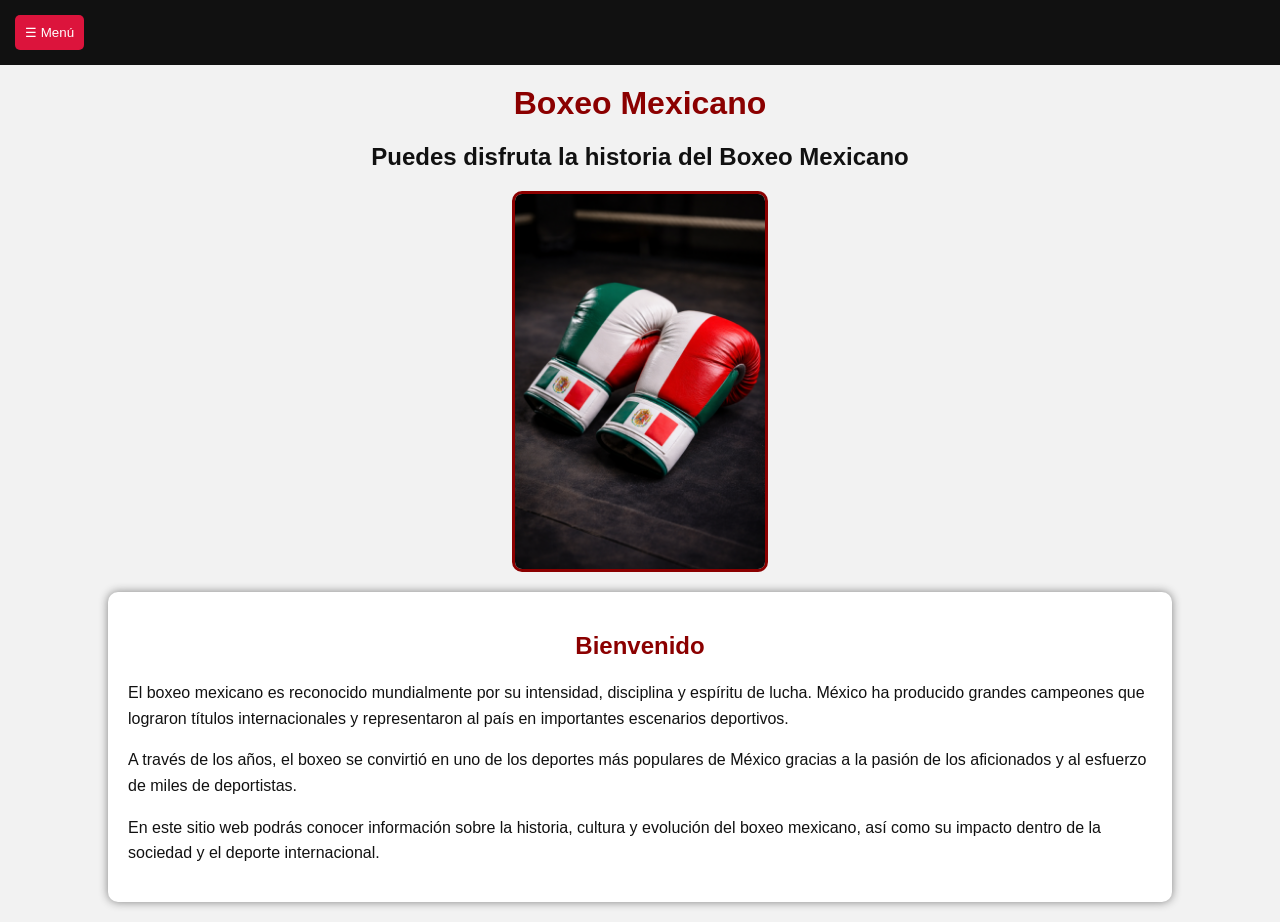
<file: index.html>
<!DOCTYPE html>
<html lang="es">

<head>

    <meta charset="UTF-8">

    <meta name="viewport" content="width=device-width, initial-scale=1.0">

    <title>Inicio</title>

    <link rel="stylesheet" href="css/estilos.css">

</head>

<body>

<header>

    <button id="botonMenu">☰ Menú</button>

    <nav id="menu">

        <a href="index.html">Inicio</a>

        <a href="historia.html">Historia</a>

        <a href="cultura.html">Cultura</a>

    </nav>

</header>

<h1>Boxeo Mexicano</h1>

<h2 id="mensaje"></h2>

<img id="slider" src="images/Boxeo.jpg" alt="Boxeo Mexicano">

<div class="contenido">

    <h2>Bienvenido</h2>

    <p>
        El boxeo mexicano es reconocido mundialmente por su intensidad,
        disciplina y espíritu de lucha. México ha producido grandes
        campeones que lograron títulos internacionales y representaron
        al país en importantes escenarios deportivos.
    </p>

    <p>
        A través de los años, el boxeo se convirtió en uno de los deportes
        más populares de México gracias a la pasión de los aficionados y
        al esfuerzo de miles de deportistas.
    </p>

    <p>
        En este sitio web podrás conocer información sobre la historia,
        cultura y evolución del boxeo mexicano, así como su impacto
        dentro de la sociedad y el deporte internacional.
    </p>

</div>

<script src="js/script.js"></script>

</body>

</html>
</file>
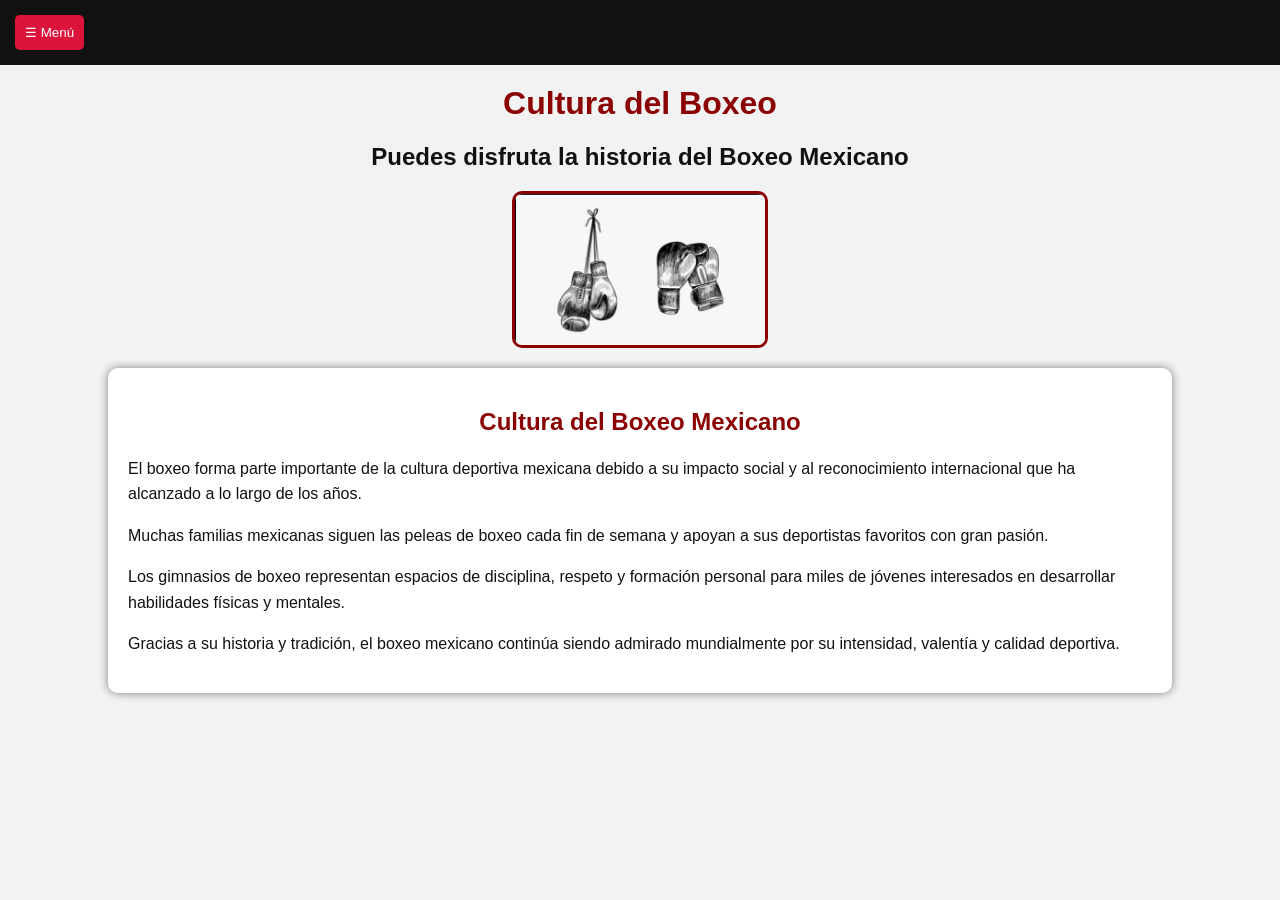
<file: cultura.html>
<!DOCTYPE html>
<html lang="es">

<head>

    <meta charset="UTF-8">

    <meta name="viewport" content="width=device-width, initial-scale=1.0">

    <title>Cultura</title>

    <link rel="stylesheet" href="css/estilos.css">

</head>

<body>

<header>

    <button id="botonMenu">☰ Menú</button>

    <nav id="menu">

        <a href="index.html">Inicio</a>

        <a href="historia.html">Historia</a>

        <a href="cultura.html">Cultura</a>

    </nav>

</header>

<h1>Cultura del Boxeo</h1>

<h2 id="mensaje"></h2>

<img src="images/Boxeo3.jpg" alt="Cultura" id="slider">

<div class="contenido">

    <h2>Cultura del Boxeo Mexicano</h2>

    <p>
        El boxeo forma parte importante de la cultura deportiva mexicana
        debido a su impacto social y al reconocimiento internacional
        que ha alcanzado a lo largo de los años.
    </p>

    <p>
        Muchas familias mexicanas siguen las peleas de boxeo cada fin
        de semana y apoyan a sus deportistas favoritos con gran pasión.
    </p>

    <p>
        Los gimnasios de boxeo representan espacios de disciplina,
        respeto y formación personal para miles de jóvenes interesados
        en desarrollar habilidades físicas y mentales.
    </p>

    <p>
        Gracias a su historia y tradición, el boxeo mexicano continúa
        siendo admirado mundialmente por su intensidad, valentía y
        calidad deportiva.
    </p>

</div>

<script src="js/script.js"></script>

</body>

</html>
</file>
<file: css/estilos.css>
body {

    font-family: Arial, sans-serif;
    margin: 0;
    background: #f2f2f2;
    color: #111;

}

/* HEADER */

header {

    background: #111;
    padding: 15px;

}

/* BOTÓN */

#botonMenu {

    background: crimson;
    color: white;
    border: none;
    padding: 10px;
    cursor: pointer;
    border-radius: 5px;

}

/* MENÚ */

#menu {

    display: none;
    flex-direction: column;
    background: #222;
    margin-top: 10px;

}

#menu a {

    color: white;
    text-decoration: none;
    padding: 10px;

}

#menu a:hover {

    background: crimson;

}

/* TÍTULOS */

h1 {

    text-align: center;
    color: darkred;
    margin-top: 20px;

}

h2 {

    text-align: center;

}

/* MENSAJE */

#mensaje {

    text-align: center;
    margin: 20px;

}

/* IMAGEN */

#slider {

    display: block;
    width: 40%;
    max-width: 250px;
    margin: 20px auto;
    border-radius: 10px;
    border: 3px solid darkred;

}

/* CONTENIDO */

.contenido {

    width: 80%;
    margin: 20px auto;
    background: white;
    padding: 20px;
    border-radius: 10px;
    box-shadow: 0px 0px 10px gray;

}

.contenido h2 {

    color: darkred;

}

.contenido p {

    line-height: 1.6;

}
</file>
